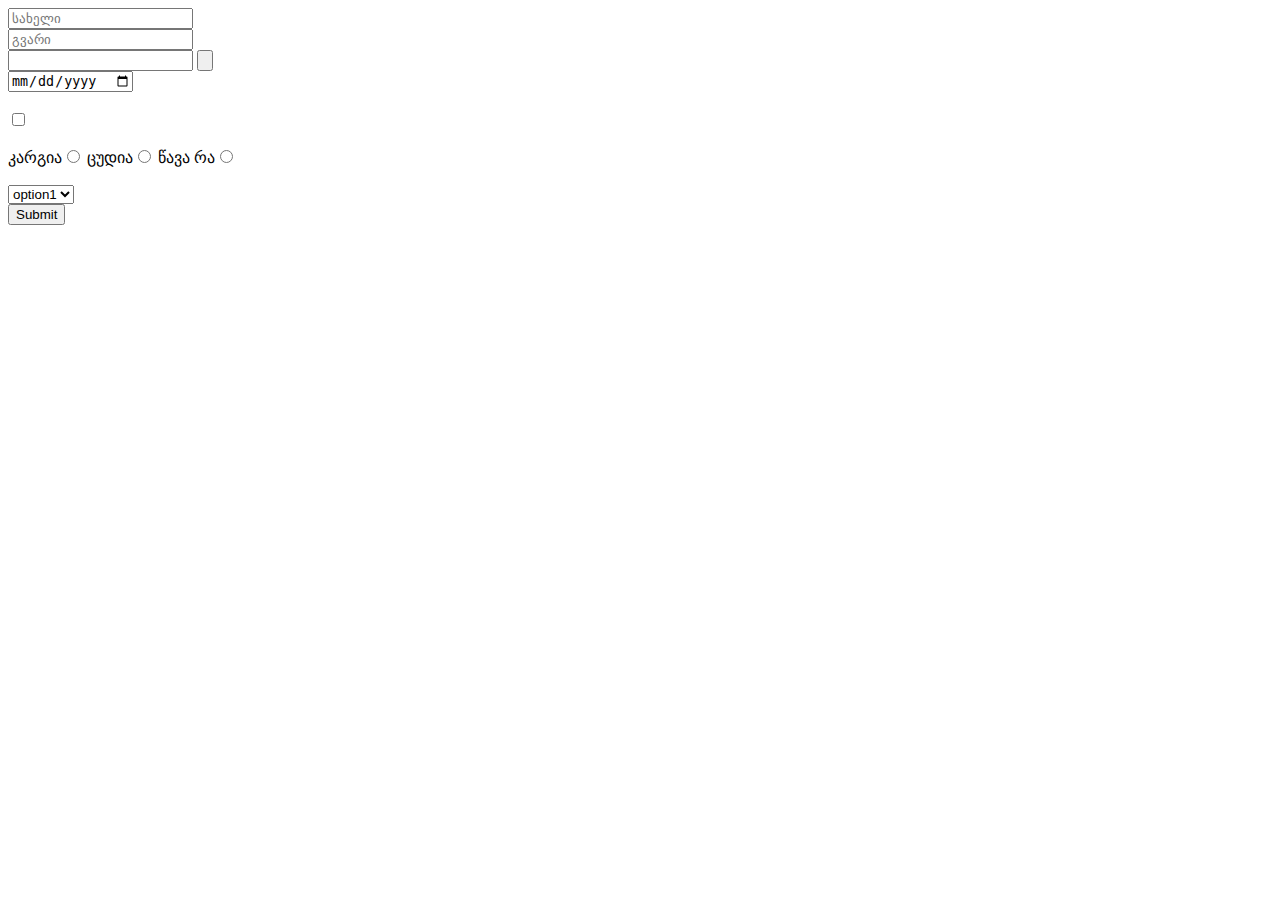
<file: leqcia.html>
<html>

<head>
     
</head>

<body>
      
<from> 
       <div><input tupe="text"name="username" placeholder="სახელი"><div>
      <div><input tupe="text" placeholder="გვარი"></div>
     <div> <input type= "number="   >
      <input type="button" required></div>
     <div> <input type="date"></div>
     <br>
     <div><input type="checkbox"></div> 
     <br>
    <div>  კარგია<input type="radio"name="chooser">
      ცუდია<input type="radio"name="chooser">
      წავა რა<input type="radio"name="chooser"> </div>

<br>
     

      <select>
            <br>
 <option >option1</option>
<option >option3</option>
<option >option3</option>

<br>

      </select>
      <br>

      <div></div><input type="submit"></div>
</from> 




</body>

</html>
</file>
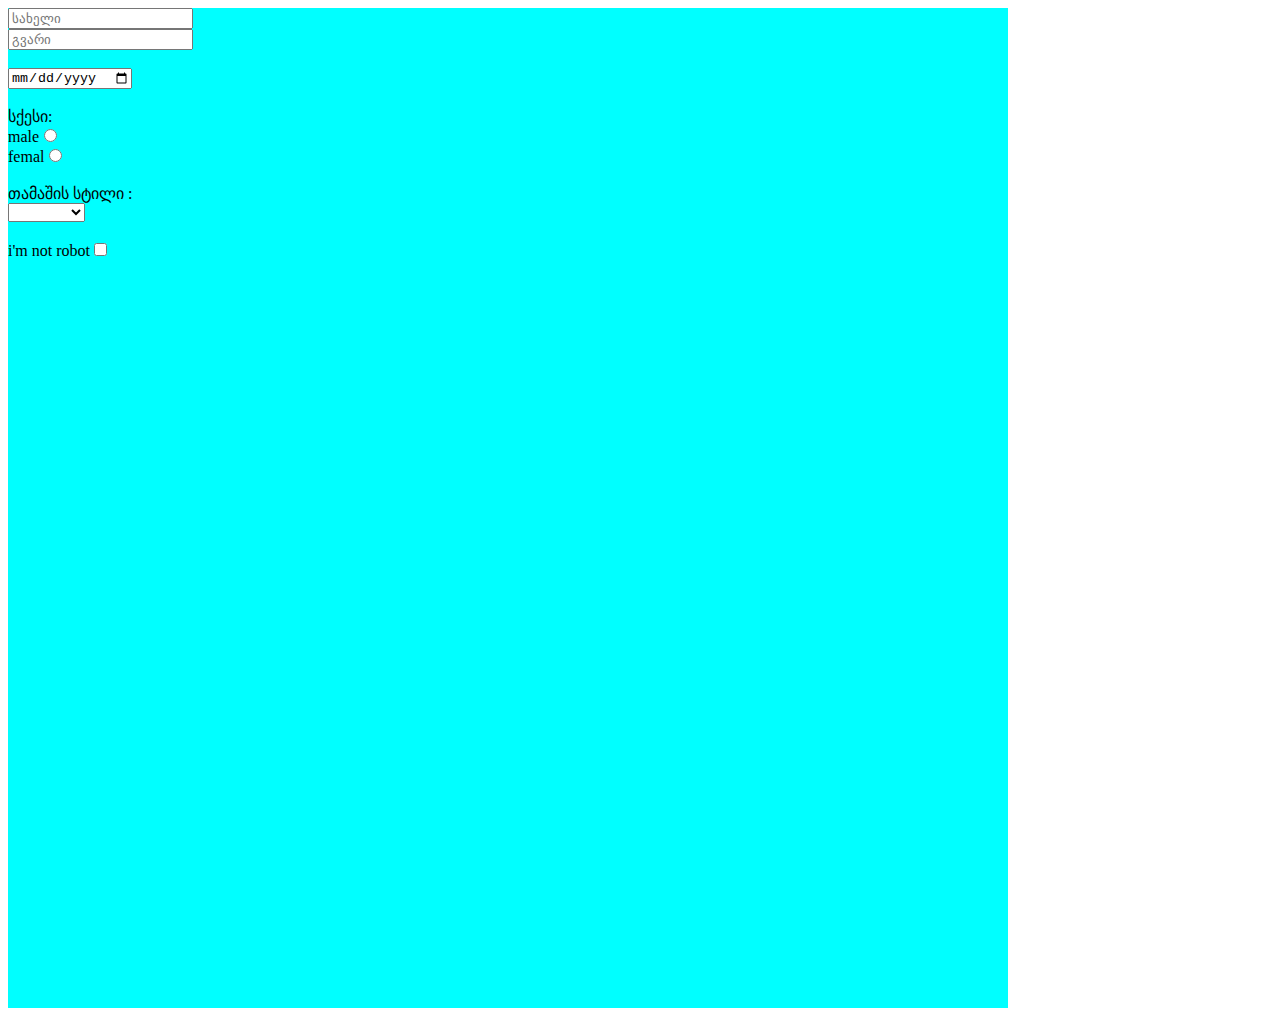
<file: saiti.html>
<html>

<head>




</head>

    

<form>

    <div style="width:1000px; height: 1000px; background-color: aqua;"> 
        <input type="text"name="username" placeholder="სახელი"><div>
        <div><input type="text" placeholder="გვარი"></div>
        <br>
        <div> <input type="date"></div>
        <br>
        <div>სქესი:</div>
 <div>male<input type="radio" name="chooser"></div>
<div>femal<input type="radio" name="chooser"></div>
<br>
<div> თამაშის სტილი :</div>
    <select>
     <div>
        <option></option>
      <option> car</option>
      <option> sport</option>
      <option> simulator</option>
      <option> attack</option> </div>
    </select>
    
    <div>
        <br>
    i'm not robot<input type="checkbox">
    </div>

    </div>

    


</form>

<body> 



</body>


</html>
</file>
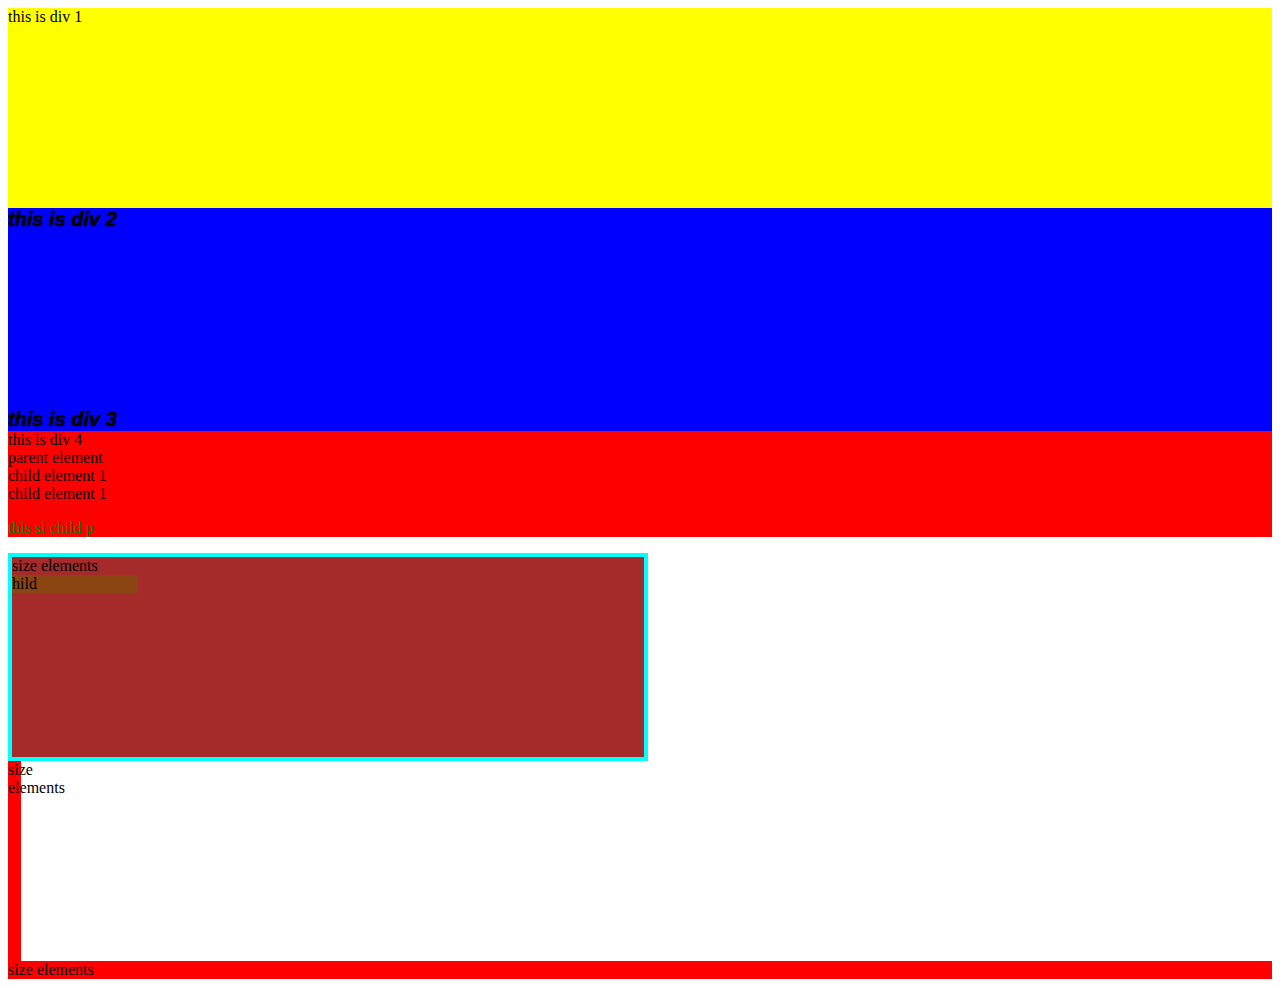
<file: Untitled-1.html>
<!DOCTYPE html>
<html>


<head>
    <link rel="stylesheet" type="text/css"href=style.css>

</head>

<body>
    <div id="qincha"class="tallelements">this is div 1</div>
    <div class=" lukaia tallelements">this is div 2</div>
    <div class="lukaia">this is div 3</div>
    <div>this is div 4</div>


    <div id="separatediv">parent element
        <div class="luka">child element 1
            </div>
        <div>child element 1</div>
        <p>this si child p</p>
</div>

<div class="squareelements">size elements<div id="children">
    hild</div></div>
<div id="lukabichio">size elements</div>
<div>size elements</div>
</body>
</file>
